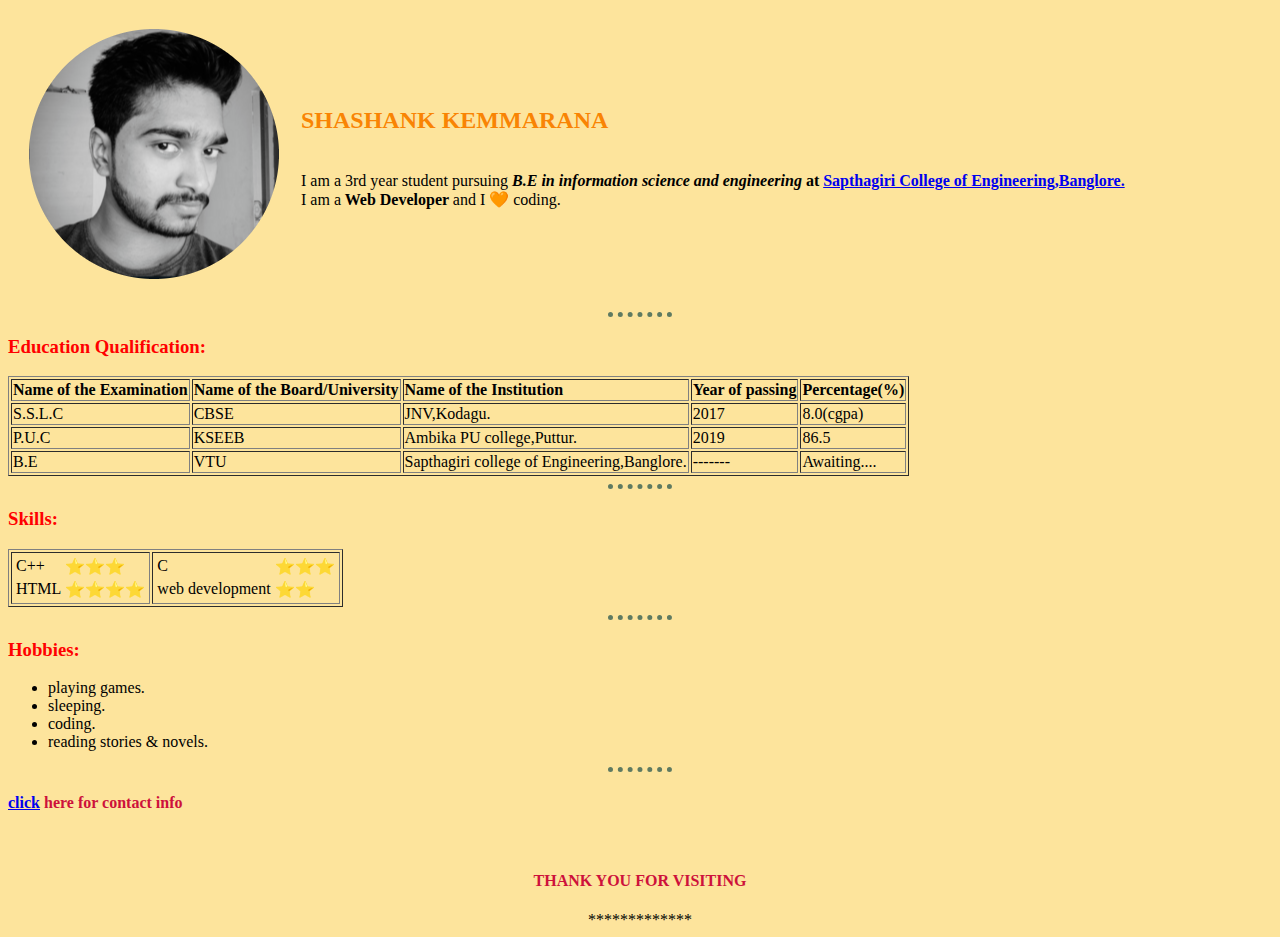
<file: index.html>
<!DOCTYPE html>
<html lang="en" dir="ltr">

<head>
  <meta charset="utf-8">
  <title>about me</title>
  <link rel="stylesheet" href="css/styles.css">
</head>

<body>
  <table cellspacing="20">
    <tr>
      <td> <img src="images/shashu.png" alt="shashank's profile">

      </td>
      <td>
        <h3>
          <h2><strong>SHASHANK KEMMARANA</strong></h2>
          <p>
            <br>I am a 3rd year student pursuing <em><strong> B.E in information science and engineering </em>at </strong><strong><a href="https://www.sapthagiri.edu.in/">Sapthagiri College of
                Engineering,Banglore.</a> </strong>
            <br>I am a<strong> Web Developer </strong> and I 🧡 coding.

          </p>
        </h3>
      </td>
    </tr>
  </table>
  <hr>
  <h3>Education Qualification:</h3>
  <table border>
    <tr>
      <td><strong>Name of the Examination</strong></td>
      <td><strong>Name of the Board/University</strong></td>
      <td><strong>Name of the Institution</strong></td>
      <td><strong>Year of passing</strong></td>
      <td><strong>Percentage(%)</strong></td>
    </tr>
    <tr>
      <td>S.S.L.C</td>
      <td>CBSE</td>
      <td>JNV,Kodagu.</td>
      <td>2017</td>
      <td>8.0(cgpa)</td>
    </tr>
    <tr>
      <td>P.U.C</td>
      <td>KSEEB</td>
      <td>Ambika PU college,Puttur.</td>
      <td>2019</td>
      <td>86.5</td>
    </tr>
    <tr>
      <td>B.E</td>
      <td>VTU</td>
      <td>Sapthagiri college of Engineering,Banglore.</td>
      <td>-------</td>
      <td>Awaiting....</td>
    </tr>
  </table>
  <hr>
  <h3>Skills:</h3>
  <table border>
    <tr>
      <td>
        <table>
          <tr>
            <td>C++</td>
            <td>⭐⭐⭐</td>
          </tr>
          <tr>
            <td>HTML</td>
            <td>⭐⭐⭐⭐</td>
          </tr>
        </table>
      </td>
      <td>
        <table>
          <tr>
            <td>C</td>
            <td>⭐⭐⭐</td>
          </tr>
          <tr>
            <td>web development</td>
            <td>⭐⭐</td>
          </tr>
        </table>
      </td>
    </tr>
  </table>
  <hr>
  <h3>Hobbies:</h3>
  <ul>
    <li>
      playing games.
    </li>
    <li>
      sleeping.
    </li>
    <li>
      coding.
    </li>
    <li>reading stories & novels.</li>
  </ul>
  <hr>
  <h4><a href="contactme.html">click</a> here for contact info</h4>
  <center>
    <br>
    <h4><strong>THANK YOU FOR VISITING</strong></h4>
    *************
  </center>
</body>
</file>
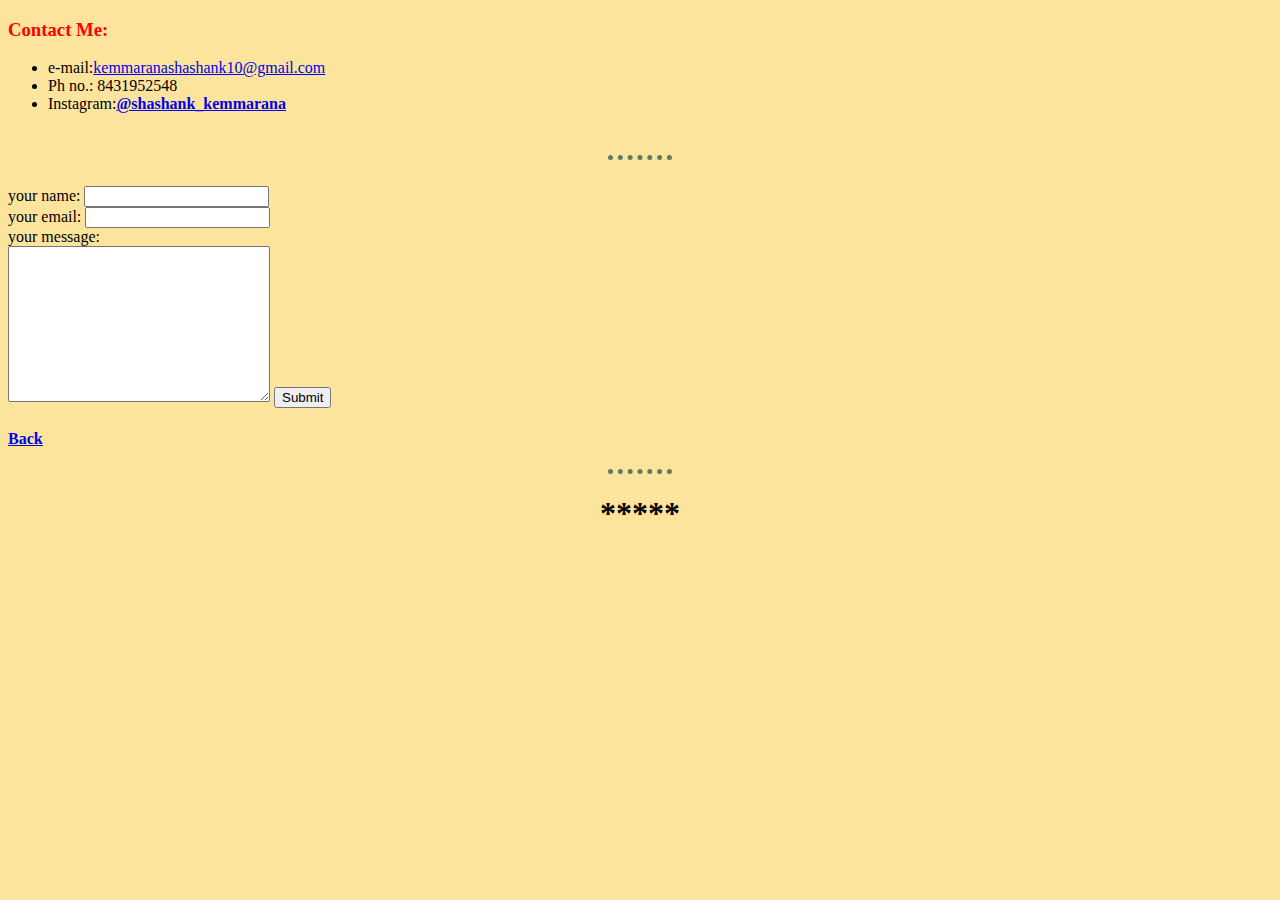
<file: contactme.html>
<!DOCTYPE html>
<html lang="en" dir="ltr">

<head>
  <meta charset="utf-8">
  <title>ContantInfo</title>
  <link rel="stylesheet" href="css/styles.css">
</head>

<body>
  <h3>Contact Me:</h3>
  <ul>
    <li>e-mail:<a href="mailto:kemmaranashashank10@gmail.com?subject=feedback">kemmaranashashank10@gmail.com</a> </li>
    <li>Ph no.: 8431952548</li>
    <li>Instagram:<strong><a href="https://www.instagram.com/shashank_kemmarana/">@shashank_kemmarana</a></strong></li>
  </ul><br>
  <hr><br>
  <form action="mailto:kemmaranashashank10@gmail.com" method="post" enctype="text/plain">
    <label>your name:</label>
    <input type="text" name="Your Name" value=""><br>
    <label>your email:</label>
    <input type="email" name="Your email" value=""><br>
    <label>your message:</label><br>
    <textarea name="Your message" rows="10" cols="30"></textarea>
    <input type="submit" name="">
  </form>
  <h4><a href="index.html"><strong>Back</strong></a></h4>
  <hr>
  <center>
    <h1>*****</h1>
  </center>
</body>

</html>
</file>
<file: css/styles.css>
body {
  background-color: #FDE49C;
}

h2 {
  color: #F98404;
  font-family: serif;
}

h3 {
  color: red;
}

h4 {
  color: #CD113B;
}

hr {
  border-style: none;
  border-top-style: dotted;
  border-color: #5F7A61;
  border-width: 5px;
  width: 5%;
}
</file>
